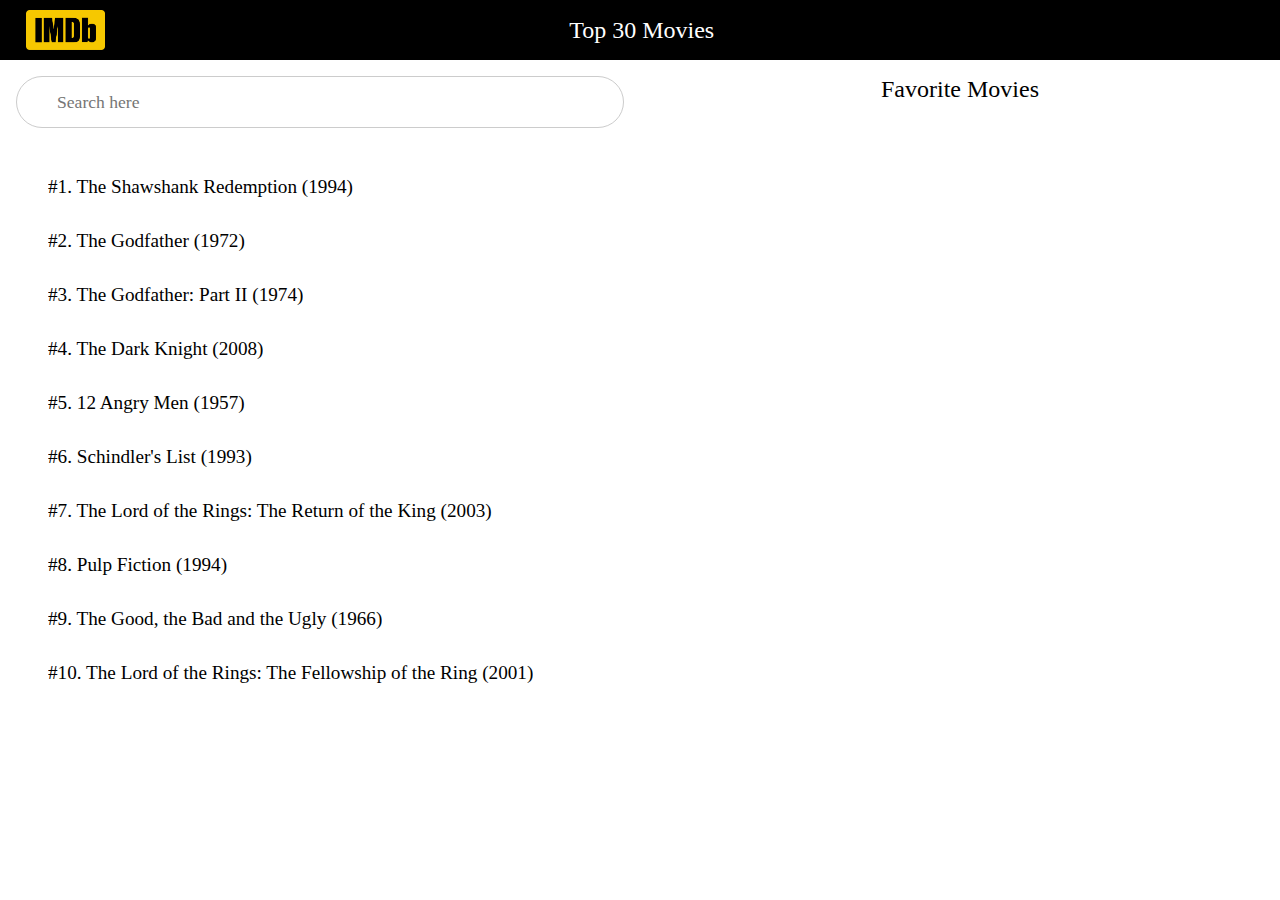
<file: index.html>
<html>

<head>
    <meta http-equiv="content-language" content="en">
    <meta charset="UTF-8">
    <meta name="viewport" content="width=device-width, initial-scale=1.0">
    <title>IMDB Top 30 Movies</title>
    <link rel="icon" type="image/png" href="icon.png" />
    <link rel="stylesheet" href="style.css" />
    <link rel="stylesheet"
        href="https://maxst.icons8.com/vue-static/landings/line-awesome/line-awesome/1.3.0/css/line-awesome.min.css">
    <script type="text/javascript" src="jquery-3.6.0.min.js"></script>
</head>

<body>
    <header>
        <img src="title.png" onclick="Javascript:location.reload();">
        <span onclick="Javascript:location.reload();">Top 30 Movies</span>
    </header>
    <main>
        <div id="movies">
            <div class="search-wrapper">
                <span class="las la-search"></span>
                <input type="search" id="search" placeholder="Search here" />
            </div>
            <div class="movie">
                <div id="position-1" class="list-single">
                    <span>#1. The Shawshank Redemption (1994)</span><i onclick="addFav(1);" id="heart1" class="lar la-heart"></i>
                </div>
                <div id="position-2" class="list-single">
                    <span>#2. The Godfather (1972)</span><i onclick="addFav(2);" id="heart2" class="lar la-heart"></i>
                </div>
                <div id="position-3" class="list-single">
                    <span>#3. The Godfather: Part II (1974) </span><i onclick="addFav(3);" id="heart3" class="lar la-heart"></i>
                </div>
                <div id="position-4" class="list-single">
                    <span>#4. The Dark Knight (2008)	</span><i onclick="addFav(4);" id="heart4" class="lar la-heart"></i>
                </div>
                <div id="position-5" class="list-single">
                    <span>#5. 12 Angry Men (1957)</span><i onclick="addFav(5);" id="heart5" class="lar la-heart"></i>
                </div>
                <div id="position-6" class="list-single">
                    <span>#6. Schindler's List (1993) </span><i onclick="addFav(6);" id="heart6" class="lar la-heart"></i>
                </div>
                <div id="position-7" class="list-single">
                    <span>#7. The Lord of the Rings: The Return of the King (2003)</span><i onclick="addFav(7);" id="heart7" class="lar la-heart"></i>
                </div>
                <div id="position-8" class="list-single">
                    <span>#8. Pulp Fiction (1994)</span><i onclick="addFav(8);" id="heart8" class="lar la-heart"></i>
                </div>
                <div id="position-9" class="list-single">
                    <span>#9. The Good, the Bad and the Ugly (1966)</span><i onclick="addFav(9);" id="heart9" class="lar la-heart"></i>
                </div>
                <div id="position-10" class="list-single">
                    <span>#10. The Lord of the Rings: The Fellowship of the Ring (2001)	</span><i onclick="addFav(10);" id="heart10" class="lar la-heart"></i>
                </div>
                <div id="position-11" class="list-single">
                    <span>#11. Fight Club (1999)</span><i onclick="addFav(11);" id="heart11" class="lar la-heart"></i>
                </div>
                <div id="position-12" class="list-single">
                    <span>#12. Forrest Gump (1994)</span><i onclick="addFav(12);" id="heart12" class="lar la-heart"></i>
                </div>
                <div id="position-13" class="list-single">
                    <span>#13. Inception (2010)</span><i onclick="addFav(13);" id="heart13" class="lar la-heart"></i>
                </div>
                <div id="position-14" class="list-single">
                    <span>#14. The Lord of the Rings: The Two Towers (2002)</span><i onclick="addFav(14);" id="heart14" class="lar la-heart"></i>
                </div>
                <div id="position-15" class="list-single">
                    <span>#15. Star Wars: Episode V - The Empire Strikes Back (1980) </span><i onclick="addFav(15);" id="heart15" class="lar la-heart"></i>
                </div>
                <div id="position-16" class="list-single">
                    <span>#16. The Matrix (1999)</span><i onclick="addFav(16);" id="heart16" class="lar la-heart"></i>
                </div>
                <div id="position-17" class="list-single">
                    <span>#17. Goodfellas (1990)</span><i onclick="addFav(17);" id="heart17" class="lar la-heart"></i>
                </div>
                <div id="position-18" class="list-single">
                    <span>#18. One Flew Over the Cuckoo's Nest (1975) </span><i onclick="addFav(18);" id="heart18" class="lar la-heart"></i>
                </div>
                <div id="position-19" class="list-single">
                    <span>#19. Seven Samurai (1954)</span><i onclick="addFav(19);" id="heart19" class="lar la-heart"></i>
                </div>
                <div id="position-20" class="list-single">
                    <span>#20. Se7en (1995)</span><i onclick="addFav(20);" id="heart20" class="lar la-heart"></i>
                </div>
                <div id="position-21" class="list-single">
                    <span>#21. The Silence of the Lambs (1991) </span><i onclick="addFav(21);" id="heart21" class="lar la-heart"></i>
                </div>
                <div id="position-22" class="list-single">
                    <span>#22. City of God (2002)</span><i onclick="addFav(22);" id="heart22" class="lar la-heart"></i>
                </div>
                <div id="position-23" class="list-single">
                    <span>#23. Life Is Beautiful (1997)</span><i onclick="addFav(23);" id="heart23" class="lar la-heart"></i>
                </div>
                <div id="position-24" class="list-single">
                    <span>#24. It's a Wonderful Life (1946) </span><i onclick="addFav(24);" id="heart24" class="lar la-heart"></i>
                </div>
                <div id="position-25" class="list-single">
                    <span>#25. Star Wars: Episode IV - A New Hope (1977)</span><i onclick="addFav(25);" id="heart25" class="lar la-heart"></i>
                </div>
                <div id="position-26" class="list-single">
                    <span>#26. Saving Private Ryan (1998)	</span><i onclick="addFav(26);" id="heart26" class="lar la-heart"></i>
                </div>
                <div id="position-27" class="list-single">
                    <span>#27. Interstellar (2014) </span><i onclick="addFav(27);" id="heart27" class="lar la-heart"></i>
                </div>
                <div id="position-28" class="list-single">
                    <span>#28. Spirited Away (2001)</span><i onclick="addFav(28);" id="heart28" class="lar la-heart"></i>
                </div>
                <div id="position-29" class="list-single">
                    <span>#29. The Green Mile (1999)</span><i onclick="addFav(29);" id="heart29" class="lar la-heart"></i>
                </div>
                <div id="position-30" class="list-single">
                    <span>#30. Parasite (2019) </span><i onclick="addFav(30);" id="heart30" class="lar la-heart"></i>
                </div>
            </div>

        </div>
        <div id="fav">
            <div class="favtitle">
                <span>Favorite Movies</span>
            </div>
            <div class="favmovie">
                <div id="fav-1" class="list-fav">
                    <span>#1. The Shawshank Redemption (1994)</span><i onclick="removefav(1);" class="las la-trash"></i>
                </div>
                <div id="fav-2" class="list-fav">
                    <span>#2. The Godfather (1972)</span><i onclick="removefav(2);" class="las la-trash"></i>
                </div>
                <div id="fav-3" class="list-fav">
                    <span>#3. The Godfather: Part II (1974) </span><i onclick="removefav(3);" class="las la-trash"></i>
                </div>
                <div id="fav-4" class="list-fav">
                    <span>#4. The Dark Knight (2008)	</span><i onclick="removefav(4);" class="las la-trash"></i>
                </div>
                <div id="fav-5" class="list-fav">
                    <span>#5. 12 Angry Men (1957)</span><i onclick="removefav(5);" class="las la-trash"></i>
                </div>
                <div id="fav-6" class="list-fav">
                    <span>#6. Schindler's List (1993) </span><i onclick="removefav(6);" class="las la-trash"></i>
                </div>
                <div id="fav-7" class="list-fav">
                    <span>#7. The Lord of the Rings: The Return of the King (2003)</span><i onclick="removefav(7);" class="las la-trash"></i>
                </div>
                <div id="fav-8" class="list-fav">
                    <span>#8. Pulp Fiction (1994)</span><i onclick="removefav(8);" class="las la-trash"></i>
                </div>
                <div id="fav-9" class="list-fav">
                    <span>#9. The Good, the Bad and the Ugly (1966)</span><i onclick="removefav(9);" class="las la-trash"></i>
                </div>
                <div id="fav-10" class="list-fav">
                    <span>#10. The Lord of the Rings: The Fellowship of the Ring (2001)	</span><i onclick="removefav(10);" class="las la-trash"></i>
                </div>
                <div id="fav-11" class="list-fav">
                    <span>#11. Fight Club (1999)</span><i onclick="removefav(11);" class="las la-trash"></i>
                </div>
                <div id="fav-12" class="list-fav">
                    <span>#12. Forrest Gump (1994)</span><i onclick="removefav(12);" class="las la-trash"></i>
                </div>
                <div id="fav-13" class="list-fav">
                    <span>#13. Inception (2010)</span><i onclick="removefav(13);" class="las la-trash"></i>
                </div>
                <div id="fav-14" class="list-fav">
                    <span>#14. The Lord of the Rings: The Two Towers (2002)</span><i onclick="removefav(14);" class="las la-trash"></i>
                </div>
                <div id="fav-15" class="list-fav">
                    <span>#15. Star Wars: Episode V - The Empire Strikes Back (1980) </span><i onclick="removefav(15);" class="las la-trash"></i>
                </div>
                <div id="fav-16" class="list-fav">
                    <span>#16. The Matrix (1999)</span><i onclick="removefav(16);" class="las la-trash"></i>
                </div>
                <div id="fav-17" class="list-fav">
                    <span>#17. Goodfellas (1990)</span><i onclick="removefav(17);" class="las la-trash"></i>
                </div>
                <div id="fav-18" class="list-fav">
                    <span>#18. One Flew Over the Cuckoo's Nest (1975) </span><i onclick="removefav(18);" class="las la-trash"></i>
                </div>
                <div id="fav-19" class="list-fav">
                    <span>#19. Seven Samurai (1954)</span><i onclick="removefav(19);" class="las la-trash"></i>
                </div>
                <div id="fav-20" class="list-fav">
                    <span>#20. Se7en (1995)</span><i onclick="removefav(20);" class="las la-trash"></i>
                </div>
                <div id="fav-21" class="list-fav">
                    <span>#21. The Silence of the Lambs (1991) </span><i onclick="removefav(21);" class="las la-trash"></i>
                </div>
                <div id="fav-22" class="list-fav">
                    <span>#22. City of God (2002)</span><i onclick="removefav(22);" class="las la-trash"></i>
                </div>
                <div id="fav-23" class="list-fav">
                    <span>#23. Life Is Beautiful (1997)</span><i onclick="removefav(23);" class="las la-trash"></i>
                </div>
                <div id="fav-24" class="list-fav">
                    <span>#24. It's a Wonderful Life (1946) </span><i onclick="removefav(24);" class="las la-trash"></i>
                </div>
                <div id="fav-25" class="list-fav">
                    <span>#25. Star Wars: Episode IV - A New Hope (1977)</span><i onclick="removefav(25);" class="las la-trash"></i>
                </div>
                <div id="fav-26" class="list-fav">
                    <span>#26. Saving Private Ryan (1998)	</span><i onclick="removefav(26);" class="las la-trash"></i>
                </div>
                <div id="fav-27" class="list-fav">
                    <span>#27. Interstellar (2014) </span><i onclick="removefav(27);" class="las la-trash"></i>
                </div>
                <div id="fav-28" class="list-fav">
                    <span>#28. Spirited Away (2001)</span><i onclick="removefav(28);" class="las la-trash"></i>
                </div>
                <div id="fav-29" class="list-fav">
                    <span>#29. The Green Mile (1999)</span><i onclick="removefav(29);" class="las la-trash"></i>
                </div>
                <div id="fav-30" class="list-fav">
                    <span>#30. Parasite (2019) </span><i onclick="removefav(30);" class="las la-trash"></i>
                </div>
            </div>
        </div>
    </main>
    <script type="text/javascript" src="javascript.js"></script>
</body>

</html>
</file>
<file: style.css>
* {
    padding: 0;
    margin: 0;
    font-family: "Century Gothic";
    max-width: 100%;
    overflow-x: hidden;
}

header {
    padding-left: 1rem;
    display: flex;
    justify-content: center;
    height: 60px;
    width: 100%;
    background: black;
    color: white;
}

header img {
    cursor: pointer;
    padding: 10px;
}

header span {
    cursor: pointer;
    padding-right: 8rem;
    margin: auto;
    font-size: 1.5rem;
}

main {
    display: flex;
    height: 653px;
}

main #movies {
    height: 100%;
    width: 50%;
}

.search-wrapper {
    margin: 1rem;
    background: transparent;
    border: 1px solid #ccc;
    border-radius: 30px;
    height: 50px;
    display: flex;
    align-items: center;
    overflow-x: hidden;
}

.search-wrapper span {
    background: transparent;
    display: inline-block;
    padding: 0rem 1rem;
    font-size: 1.5rem;
}

.search-wrapper input {
    font-size: 1.1rem;
    height: 100%;
    width: 95%;
    background: transparent;
    padding: 0.5rem;
    border: none;
    outline: none;
}

.movie {
    font-size: 1.2rem;
    margin: 2rem;
}

.movie div {
    display: flex;
    border-radius: 6px;
    padding: 1rem;
    justify-content: space-between;
}

.movie div:hover {
    background: rgb(255, 252, 227);
}

.movie div i{
    cursor: pointer;
    font-size: 27px;
}

.movie div i:hover{
    font-weight: bold;
}

main #fav {
    height: 100%;
    width: 50%;
}

.favtitle {
    padding: 1rem;
    display: flex;
    justify-content: center;
}

.favtitle span {
    font-size: 1.5rem;
}

.favmovie {
    font-size: 1.2rem;
    margin: 2rem;
}

.list-fav {
    display: none;
    border-radius: 6px;
    padding: 1rem;
    justify-content: space-between;
}

.list-fav:hover {
    background: rgb(255, 252, 227);
}

.list-fav i{
    cursor: pointer;
    font-size: 27px;
}

.list-fav i:hover{
    font-weight: bold;
}

::-webkit-scrollbar {
    width: 8px;
}
::-webkit-scrollbar-thumb {
    background: gold;
    border-radius: 6px;
}
::-webkit-scrollbar-thumb:hover {
    background: goldenrod;
}
</file>
